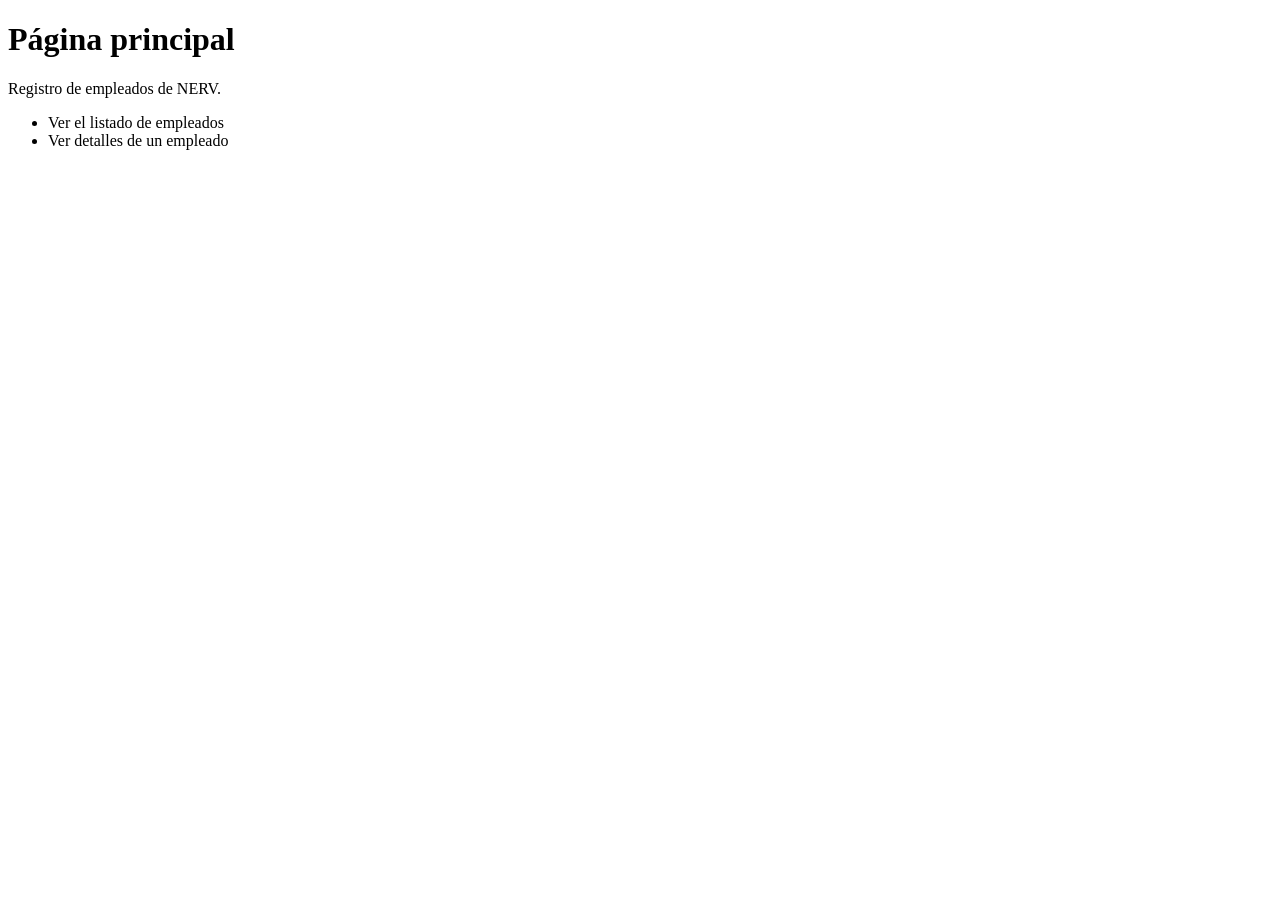
<file: Ejercicio5/src/main/resources/templates/index.html>
<!DOCTYPE html>
<html xmlns:th="http://www.thymeleaf.org">
<head>
    <meta charset="UTF-8">
    <title>Inicio</title>
    <link rel="stylesheet" th:href="@{/css/evangelion.css}">
</head>
<body>
<h1>Página principal</h1>
<p>Registro de empleados de NERV.</p>
<nav>
    <ul>
        <li>
            <a th:href="@{/personas}">Ver el listado de empleados</a>
        </li>

        <li>
            <a th:href="@{/personas/una}">Ver detalles de un empleado</a>
        </li>
    </ul>
</nav>
</body>
</html>
</file>
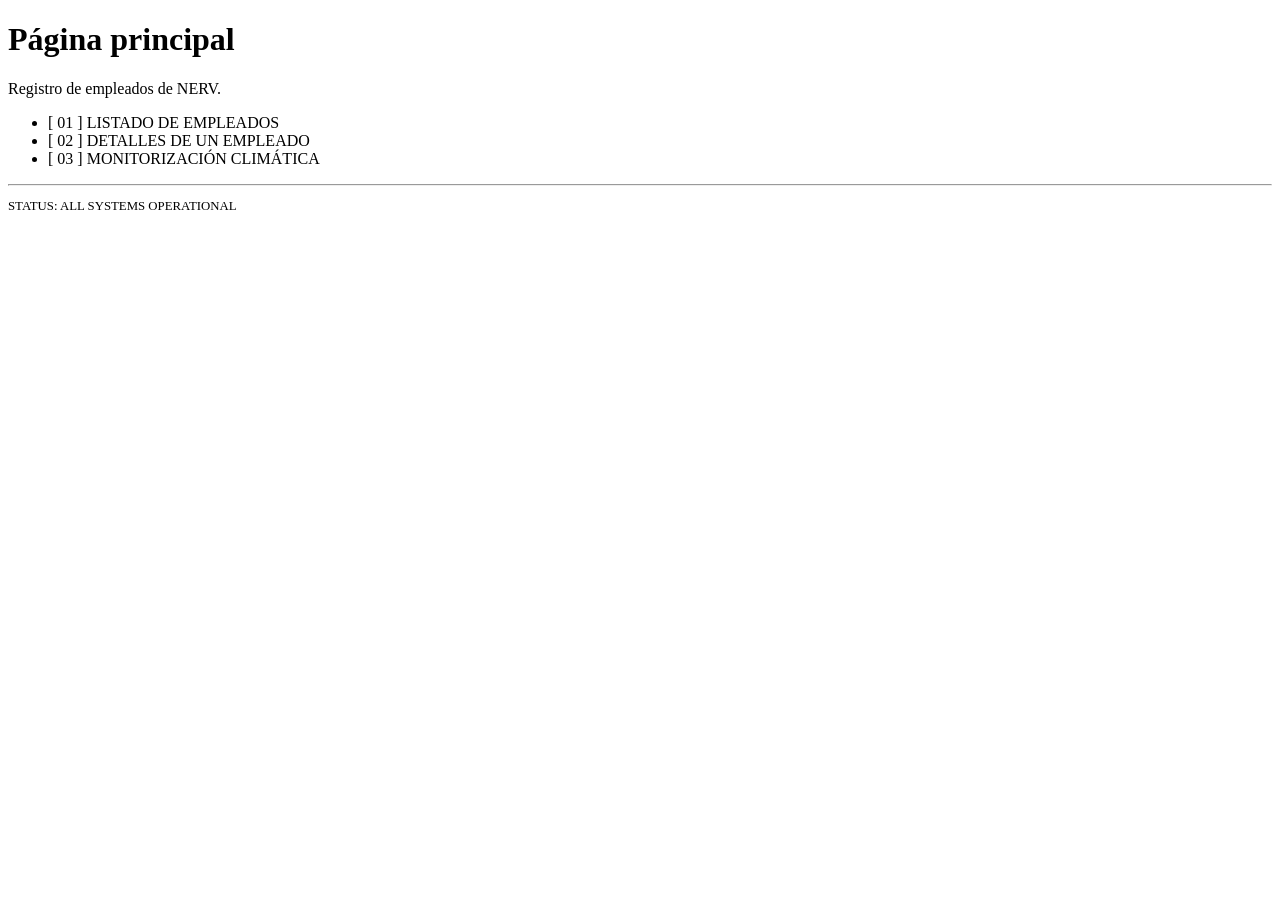
<file: Ejercicio6/src/main/resources/templates/index.html>
<!DOCTYPE html>
<html xmlns:th="http://www.thymeleaf.org">
<head>
    <meta charset="UTF-8">
    <title>Inicio</title>
    <link rel="stylesheet" th:href="@{/css/evangelion.css}">
</head>
<body>
<h1>Página principal</h1>
<p>Registro de empleados de NERV.</p>
<nav>
    <ul>
        <li>
            <a th:href="@{/personas}">[ 01 ] LISTADO DE EMPLEADOS</a>
        </li>

        <li>
            <a th:href="@{/personas/una}">[ 02 ] DETALLES DE UN EMPLEADO</a>
        </li>
        <li>
            <a th:href="@{/prediccion}">[ 03 ] MONITORIZACIÓN CLIMÁTICA</a>
        </li>
    </ul>
</nav>
<hr>
<p style="color: var(--eva-green); font-size: 0.8em;">STATUS: ALL SYSTEMS OPERATIONAL</p>
</body>
</html>
</file>
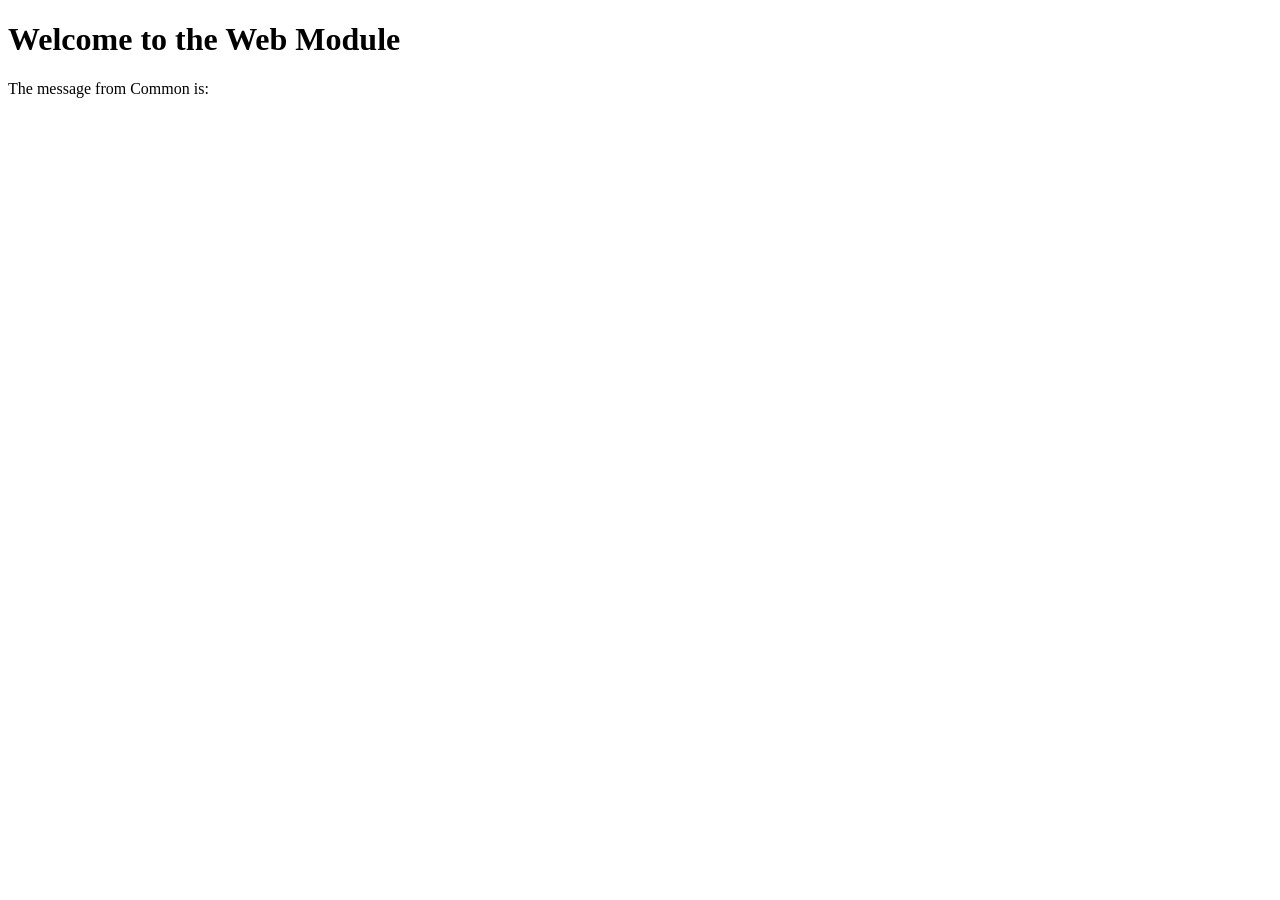
<file: actividades/multimodule/web/src/main/resources/templates/index.html>
<!DOCTYPE html>
<html xmlns:th="http://www.thymeleaf.org">
<head>
    <title>Multimodule Web</title>
</head>
<body>
<h1>Welcome to the Web Module</h1>
<p>The message from Common is: <strong th:text="${msg}"></strong></p>
</body>
</html>
</file>
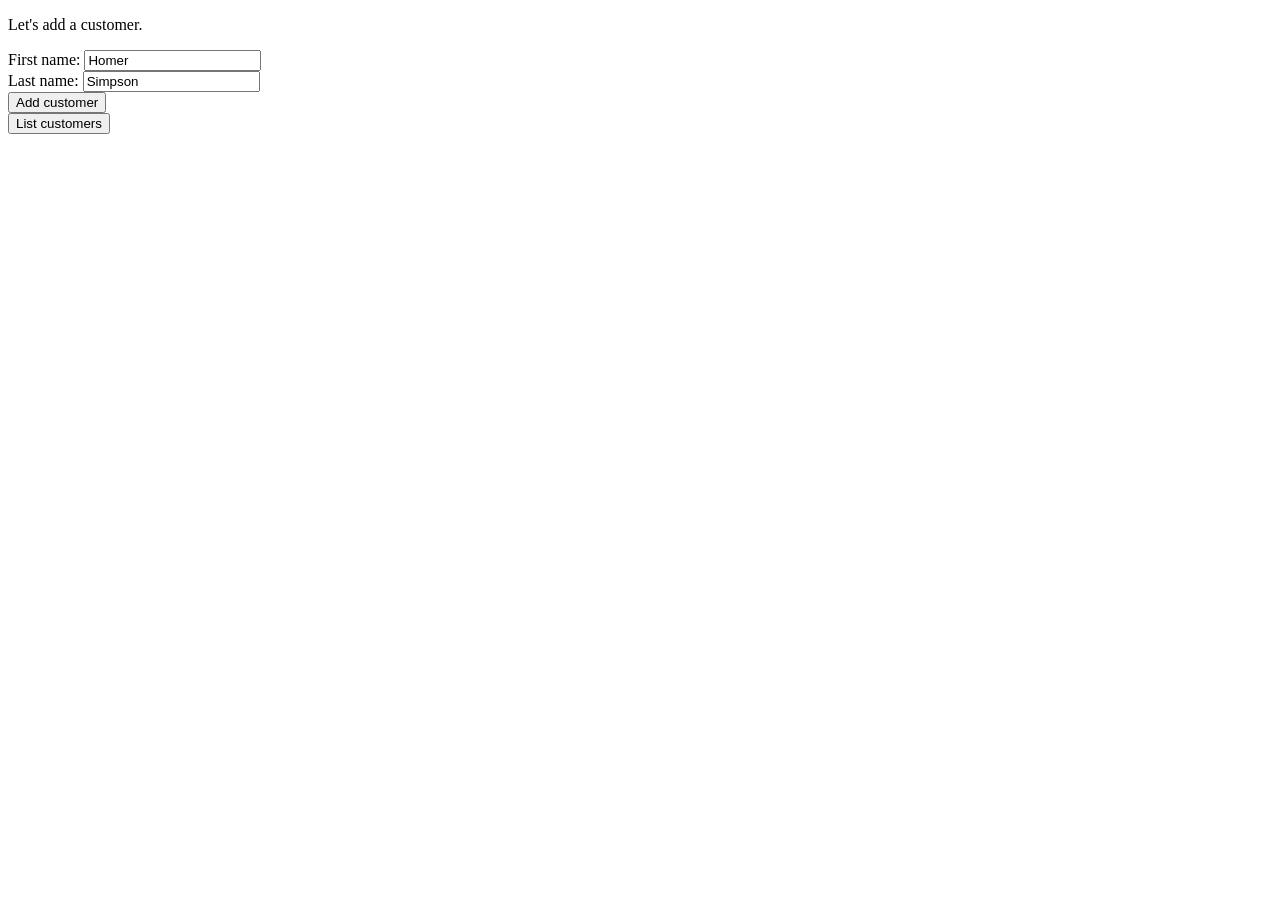
<file: Ejercicios/Ejercicio7/spring-boot-tutorial/src/main/resources/static/index.html>
<!DOCTYPE HTML>
<html>
<head>
    <title>You first Spring application</title>
    <meta http-equiv="Content-Type" content="text/html; charset=UTF-8" />
</head>
<body>
<form action="/add" method="POST">
    <p>Let's add a customer.</p>

    <div>
        <label for="firstName">First name:</label>
        <input name="first" id="firstName" value="Homer">
    </div>
    <div>
        <label for="lastName">Last name:</label>
        <input name="last" id="lastName" value="Simpson">
    </div>
    <div>
        <button>Add customer</button>
    </div>
</form>

<form action="/list" method="GET">
    <button>List customers</button>
</form>
</body>
</html>
</file>
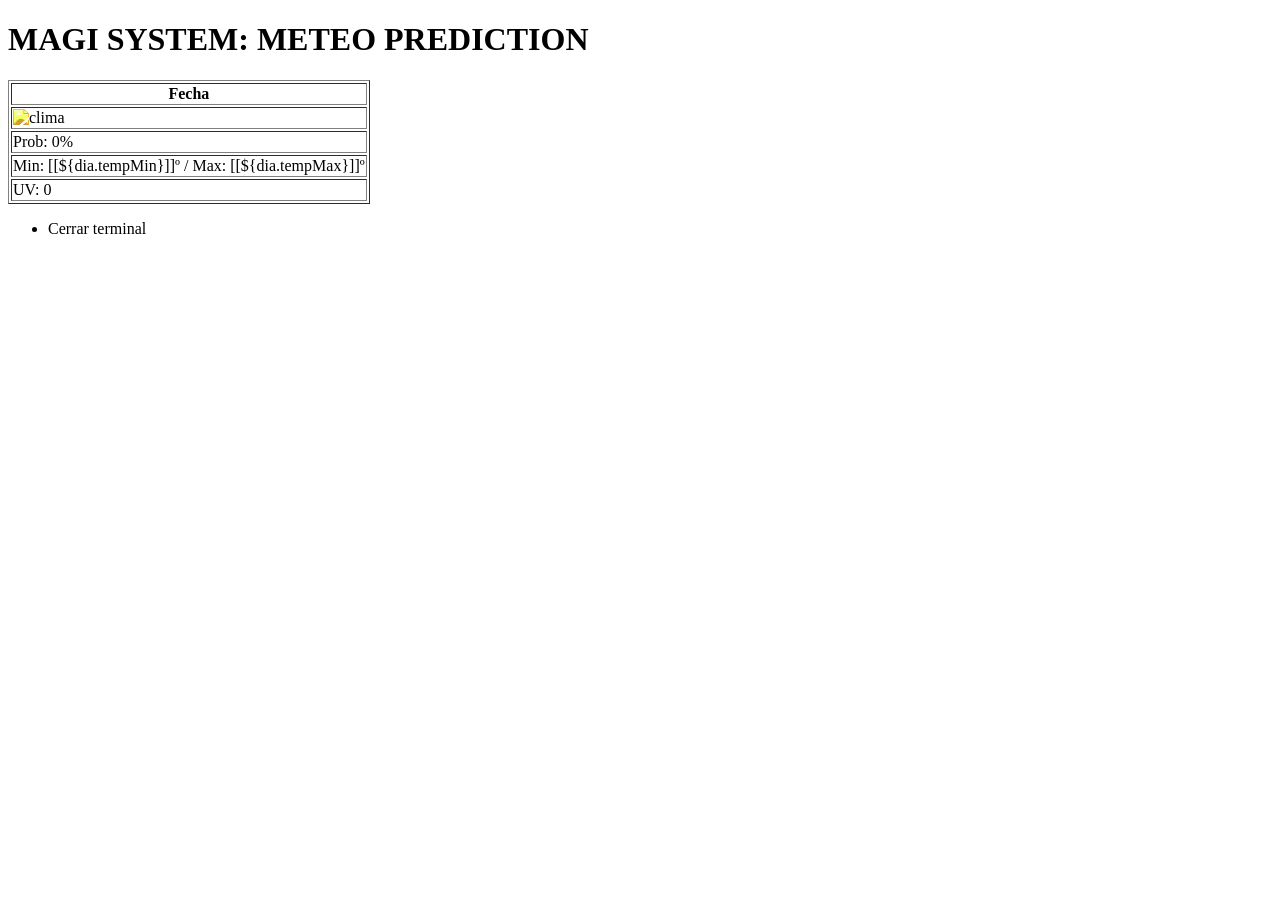
<file: Ejercicio6/src/main/resources/templates/prediccion.html>
<!DOCTYPE html>
<html xmlns:th="http://www.thymeleaf.org">
<head>
    <meta charset="UTF-8">
    <title>NERV - Weather Monitor</title>
    <link rel="stylesheet" th:href="@{/css/evangelion.css}">
    <style>
        .uv-verde { color: var(--eva-green) !important; font-weight: bold; }
        .uv-naranja { color: var(--eva-orange) !important; font-weight: bold; }
        .uv-rojo { color: var(--eva-red) !important; font-weight: bold; }

        .weather-icon { filter: sepia(100%) saturate(300%) hue-rotate(5deg); width: 50px; }
    </style>
</head>
<body>
<h1>MAGI SYSTEM: METEO PREDICTION</h1>

<table border="1">
    <thead>
    <tr>
        <th th:each="dia : ${semana}" th:text="${#temporals.format(dia.fecha, 'dd/MM')}">Fecha</th>
    </tr>
    </thead>
    <tbody>
    <tr>
        <td th:each="dia : ${semana}">
            <img th:src="${dia.getUrlImagen()}" class="weather-icon" alt="clima">
        </td>
    </tr>
    <tr>
        <td th:each="dia : ${semana}">
            Prob: <span th:text="${dia.probabilidadPrecipitacion} + '%'">0%</span>
        </td>
    </tr>
    <tr>
        <td th:each="dia : ${semana}">
            Min: [[${dia.tempMin}]]º / Max: [[${dia.tempMax}]]º
        </td>
    </tr>
    <tr>
        <td th:each="dia : ${semana}">
            UV: <span th:text="${dia.nivelUV}"
                      th:class="${dia.nivelUV <= 1 ? 'uv-verde' : (dia.nivelUV <= 3 ? 'uv-naranja' : 'uv-rojo')}">
                        0
                    </span>
        </td>
    </tr>
    </tbody>
</table>

<nav>
    <ul>
        <li><a th:href="@{/}">Cerrar terminal</a></li>
    </ul>
</nav>
</body>
</html>
</file>
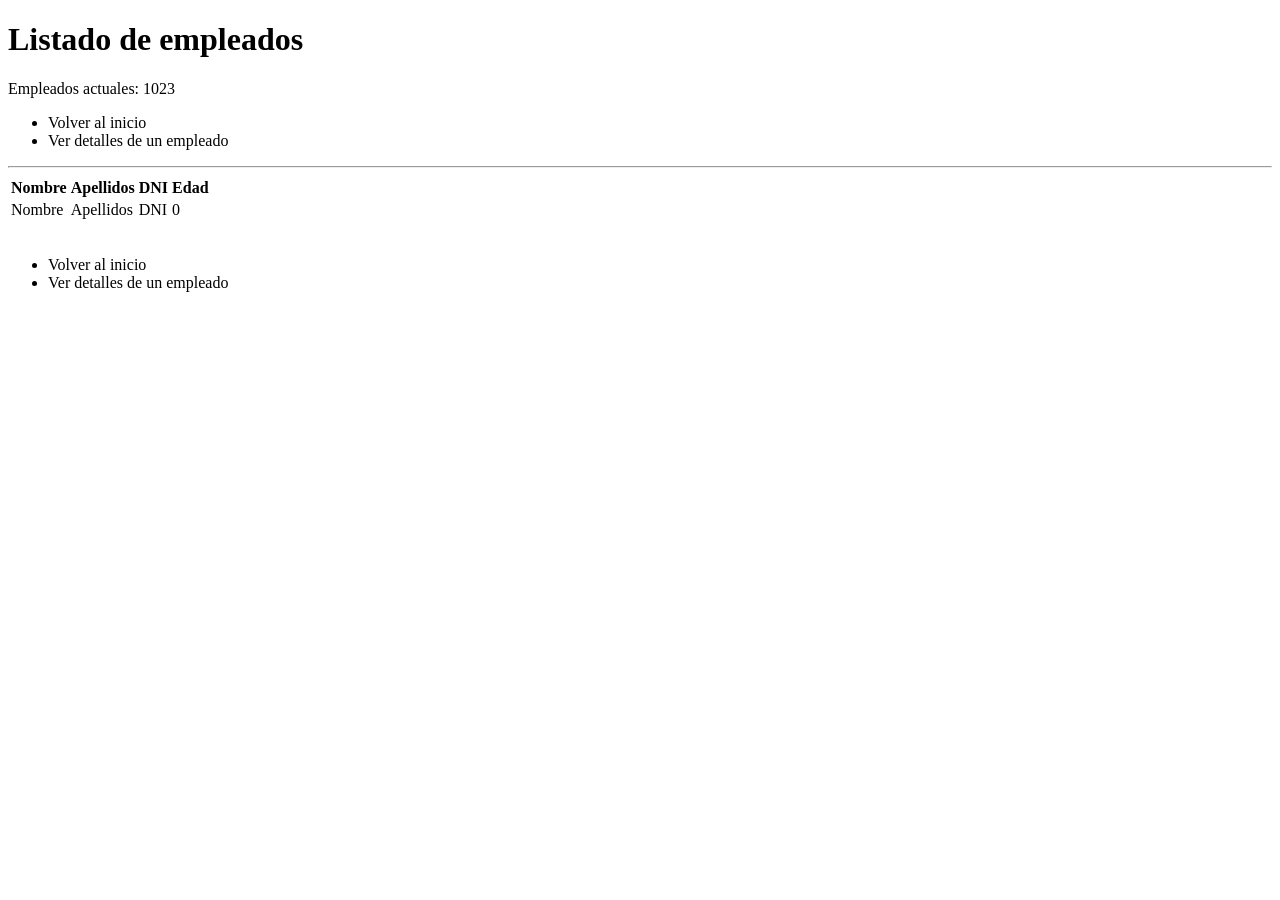
<file: Ejercicio5/src/main/resources/templates/personas/listado.html>
<!DOCTYPE html>
<html xmlns:th="http://www.thymeleaf.org">
<head>
    <meta charset="UTF-8">
    <title>Listado de Personas</title>
    <link rel="stylesheet" th:href="@{/css/evangelion.css}">
</head>
<body>
<h1>Listado de empleados</h1>
<p>Empleados actuales: 1023</p>
<nav>
    <ul>
        <li>
            <a th:href="@{/}">Volver al inicio</a>
        </li>

        <li>
            <a th:href="@{/personas/una}">Ver detalles de un empleado</a>
        </li>
    </ul>
</nav>
<hr>
<table>
    <thead>
    <tr>
        <th>Nombre</th>
        <th>Apellidos</th>
        <th>DNI</th>
        <th>Edad</th>
    </tr>
    </thead>
    <tbody>
    <tr th:each="persona : ${lista}">
        <td th:text="${persona.nombre}">Nombre</td>
        <td th:text="${persona.apellidos}">Apellidos</td>
        <td th:text="${persona.dni}">DNI</td>
        <td th:text="${persona.getEdad()}">0</td>
    </tr>
    </tbody>
</table>
<br>
<nav>
    <ul>
        <li>
            <a th:href="@{/}">Volver al inicio</a>
        </li>

        <li>
            <a th:href="@{/personas/una}">Ver detalles de un empleado</a>
        </li>
    </ul>
</nav>
</body>
</html>
</file>
